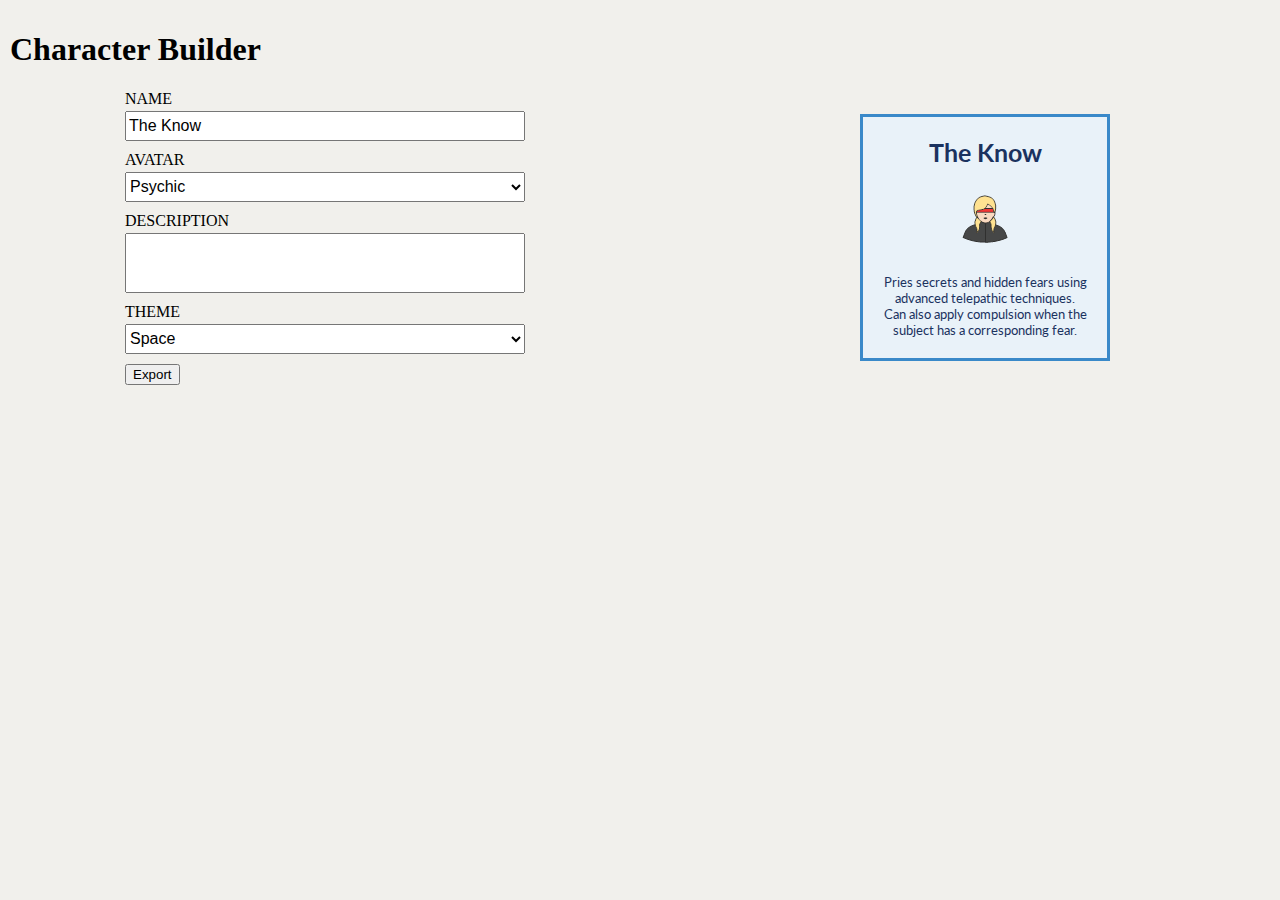
<file: demo.html>
<!DOCTYPE html>
<html lang="en">

<head>
    <meta charset="UTF-8">
    <meta name="viewport" content="width=device-width, initial-scale=1.0">
    <meta http-equiv="X-UA-Compatible" content="ie=edge">
    <!-- import css: -->
    <link rel="stylesheet" href="./styles/reset.css">
    <link rel="stylesheet" href="./styles/demo-global.css">
    <title>Trading Card</title>
</head>

<body>
    <h1>Character Builder</h1> 

    <div id="container"> 
        <section id="inputs">
            <label for="name-input">Name</label>
            <input id="name-input" value="The Know">

            <label for="avatar-select">Avatar</label>
            <select id="avatar-select">
                <option value="assets/turtle.png">Turtle</option>
                <option value="assets/psychic.png" selected>Psychic</option>
                <option value="assets/thor.png">Thor</option>
                <option value="assets/skeleton.png">Skeleton</option>
                <option value="assets/ninja.png">Ninja</option>
                <option value="assets/hero.png">Hero</option>
                <option value="assets/princess.png">Princess</option>
                <option value="assets/ranger.png">Ranger</option>
                <option value="assets/devil.png">Devil</option>
                <option value="assets/flat-top.png">Flat Top</option>
            </select>
            
            <label for="description-textarea">Description</label>
            <textarea id="description-textarea"></textarea>

            <label for="theme-select">Theme</label>
            <select id="theme-select">
                <option value="forest">Forest</option>
                <option value="ocean">Ocean</option>
                <option value="mountains">Mountains</option>
                <option value="space" selected>Space</option>
            </select>

            <button id="export-button">Export</button>
        </section>

        <article id="character" class="ocean">
            <h2 id="name-display">The Know</h2>
            <img id="avatar-image" src="assets/psychic.png">
            <p id="description-display">
                Pries secrets and hidden fears using 
                advanced telepathic techniques. Can also
                apply compulsion when the subject has a corresponding
                fear.
            </p>        
        </article>
    </div>  

    <script src="demo-app.js" type="module"></script>
</body>

</html>
</file>
<file: styles/demo-global.css>
/* Google Fonts import copied from the font-selection page */
@import url('https://fonts.googleapis.com/css2?family=Concert+One&family=Gwendolyn&family=Lato:ital,wght@1,300;1,400&family=Space+Grotesk:wght@300;400&display=swap');

:root {
  --background: #F1F0EC;
}

* {
  box-sizing: border-box;
}

body {
  background: var(--background);
  padding: 10px;
}

#container {
  display: grid;
  justify-items: center;
}

@media (min-width: 600px) {
  #container {
    grid-template-columns: 50% 50%;
    align-items: center;
    grid-gap: 30px;
  }
}

#inputs {
  width: 100%;
  max-width: 400px;
}

label, input, select, textarea {
  display: block;
  width: 100%;
  margin-bottom: 10px;
}

label {
  text-transform: uppercase;
  margin-bottom: 3px;
}

textarea {
  resize: none;
  height: 60px;
}

input, select {
  height: 30px;
  font-size: 1rem;
}

#character {
  width: 250px;
  padding: 20px;
  text-align: center;
}

#character h2 {
  margin: 0 0 20px 0;
  font-size: 1.75em;
}

#character p {
  margin: 20px 0 0 0;
  font-size: .9em;
}

.forest {
  background: #CFB590;
  color: #49281F;
  border: 3px solid #758918;
  font-family: 'Gwendolyn';
  font-size: 1.4rem;
}

.space {
  background: #240047;
  color: #40FFDC;
  border: 3px solid #00A9D4;
  font-family: 'Concert One';
  font-size: 1.0rem;
}

.mountain {
  background: #876B53;
  color: #EEE4A9;
  border: 3px solid #FBCAC5;
  font-family: 'Space Grotesk';
  font-size: 0.9rem;
}

.ocean {
  background: #E9F2F9;
  color: #1B325F;
  border: 3px solid #3A89C9;
  font-family: 'Lato';
  font-size: 0.9rem;
}
</file>
